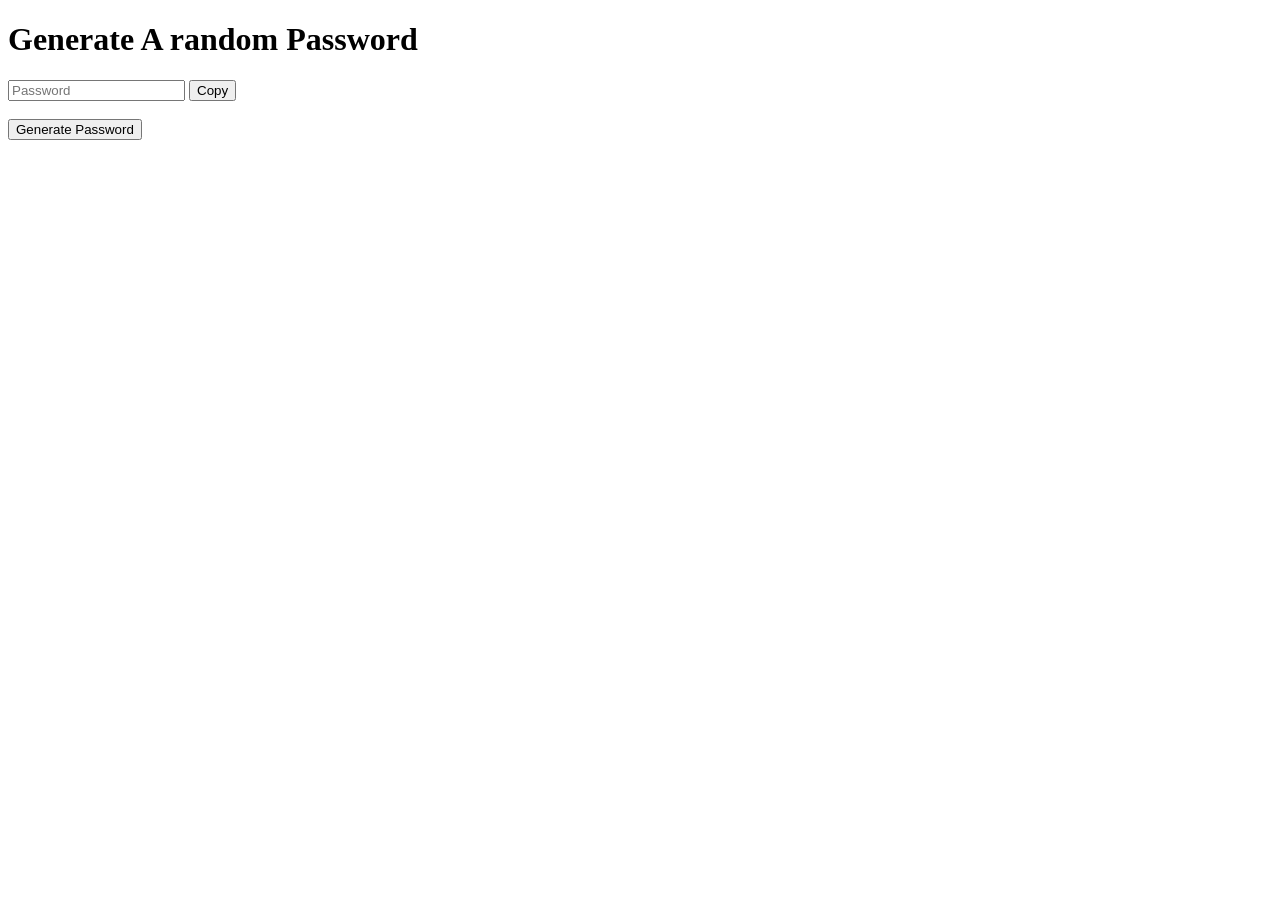
<file: 2_Password_Generator/index.html>
<!DOCTYPE html>
<html lang="en">
<head>
    <meta charset="UTF-8">
    <meta name="viewport" content="width=device-width, initial-scale=1.0">
    <title>Random Password Generator</title>
</head>
<body>
        <h1>Generate A random Password</h1>
        <div class="display">
            <input type="text" name="" id="pass" placeholder="Password"> 
            <button class="copy" onclick="copyPassword()">Copy</button> <br><br>
            <button onclick="createPassword()">Generate Password</button>
        </div>
</body>
<script>
    const passbx=document.getElementById('pass');
    const len=12;

    const upperCase='ABCDEFGHIJKLMNOPQRSTUVWXYZ'
    const lowerCase='abcdefghijklmnopqrstuvwxyz'
    const num='0123456789'
    const symbol='!@#$%?'

    const all = upperCase+lowerCase+num+symbol
    
    function createPassword()
    {
        let pass = '';
        while(pass.length < len)
        {
            pass += all[Math.floor(Math.random()*all.length)];
        }
        passbx.value = pass;
    }

    function copyPassword()
    {
        passbx.select()
        document.execCommand('copy')
    }
</script>
</html>
</file>
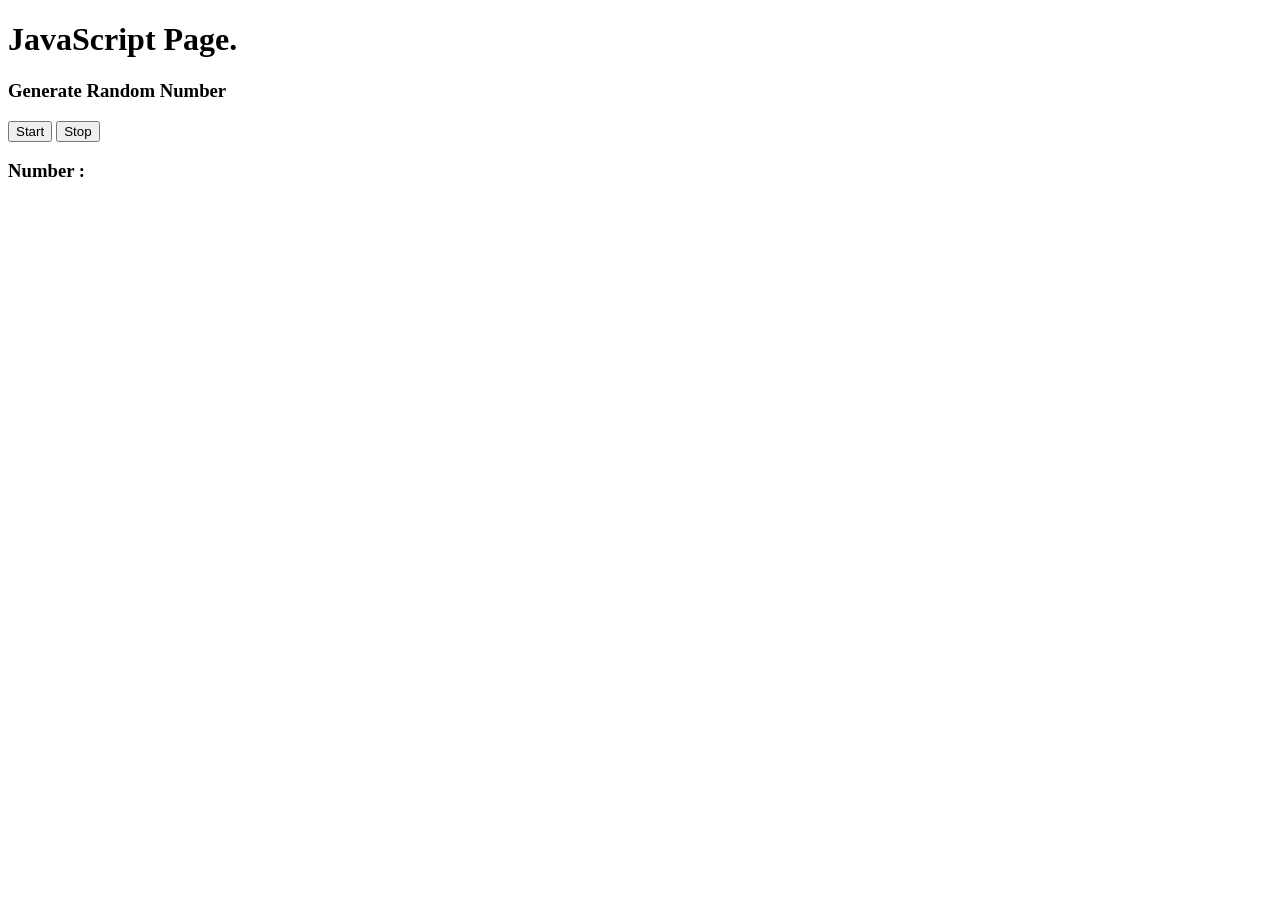
<file: project4/index.html>
<!DOCTYPE html>
<html lang="en">
<head>
    <meta charset="UTF-8">
    <meta name="viewport" content="width=device-width, initial-scale=1.0">
    <title>Document</title>
</head>
<body>
    <h1> JavaScript Page.</h1>
    <h3> Generate Random Number</h3>
    <button id="start">Start</button>
    <button id="stop">Stop</button>
    <h3 id="number">Number :</h3>
</body>
<script>
    let inter;
    document.querySelector('#start').addEventListener('click' , (e)=>{
        inter = setInterval( ()=>{
            document.querySelector('#number').innerHTML = `Number : ${ Math.round(Math.random()*1000)}`
        } , 1000)
    })

    document.querySelector('#stop').addEventListener('click' , ()=>{
        clearInterval(inter);
    })
    

</script>
</html>
</file>
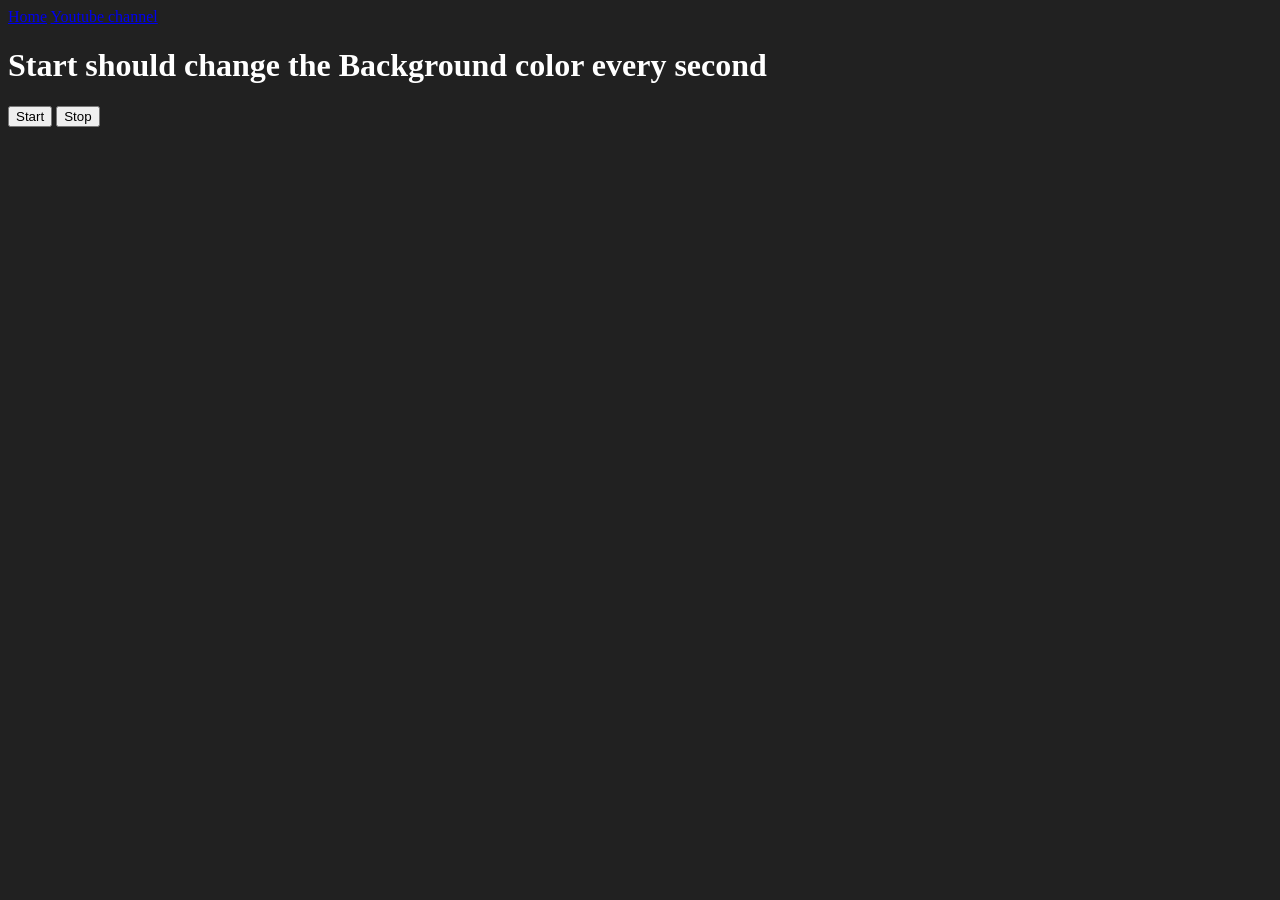
<file: project5/index.html>
<!DOCTYPE html>
<html lang="en">
  <head>
    <meta charset="UTF-8" />
    <meta name="viewport" content="width=device-width, initial-scale=1.0" />
    <meta http-equiv="X-UA-Compatible" content="ie=edge" />
    <title>Number Guessing Game</title>
  </head>
  <body style="background-color: #212121; color: #fff">
    <nav>
      <a href="/" aria-current="page">Home</a>
      <a target="_blank" href="https://www.youtube.com/@chaiaurcode"
        >Youtube channel</a
      >
    </nav>

    <h1>Start should change the Background color every second</h1>
    <button id="start">Start</button>
    <button id="stop">Stop</button>
    <script src="script.js"></script>
  </body>
</html>
</file>
